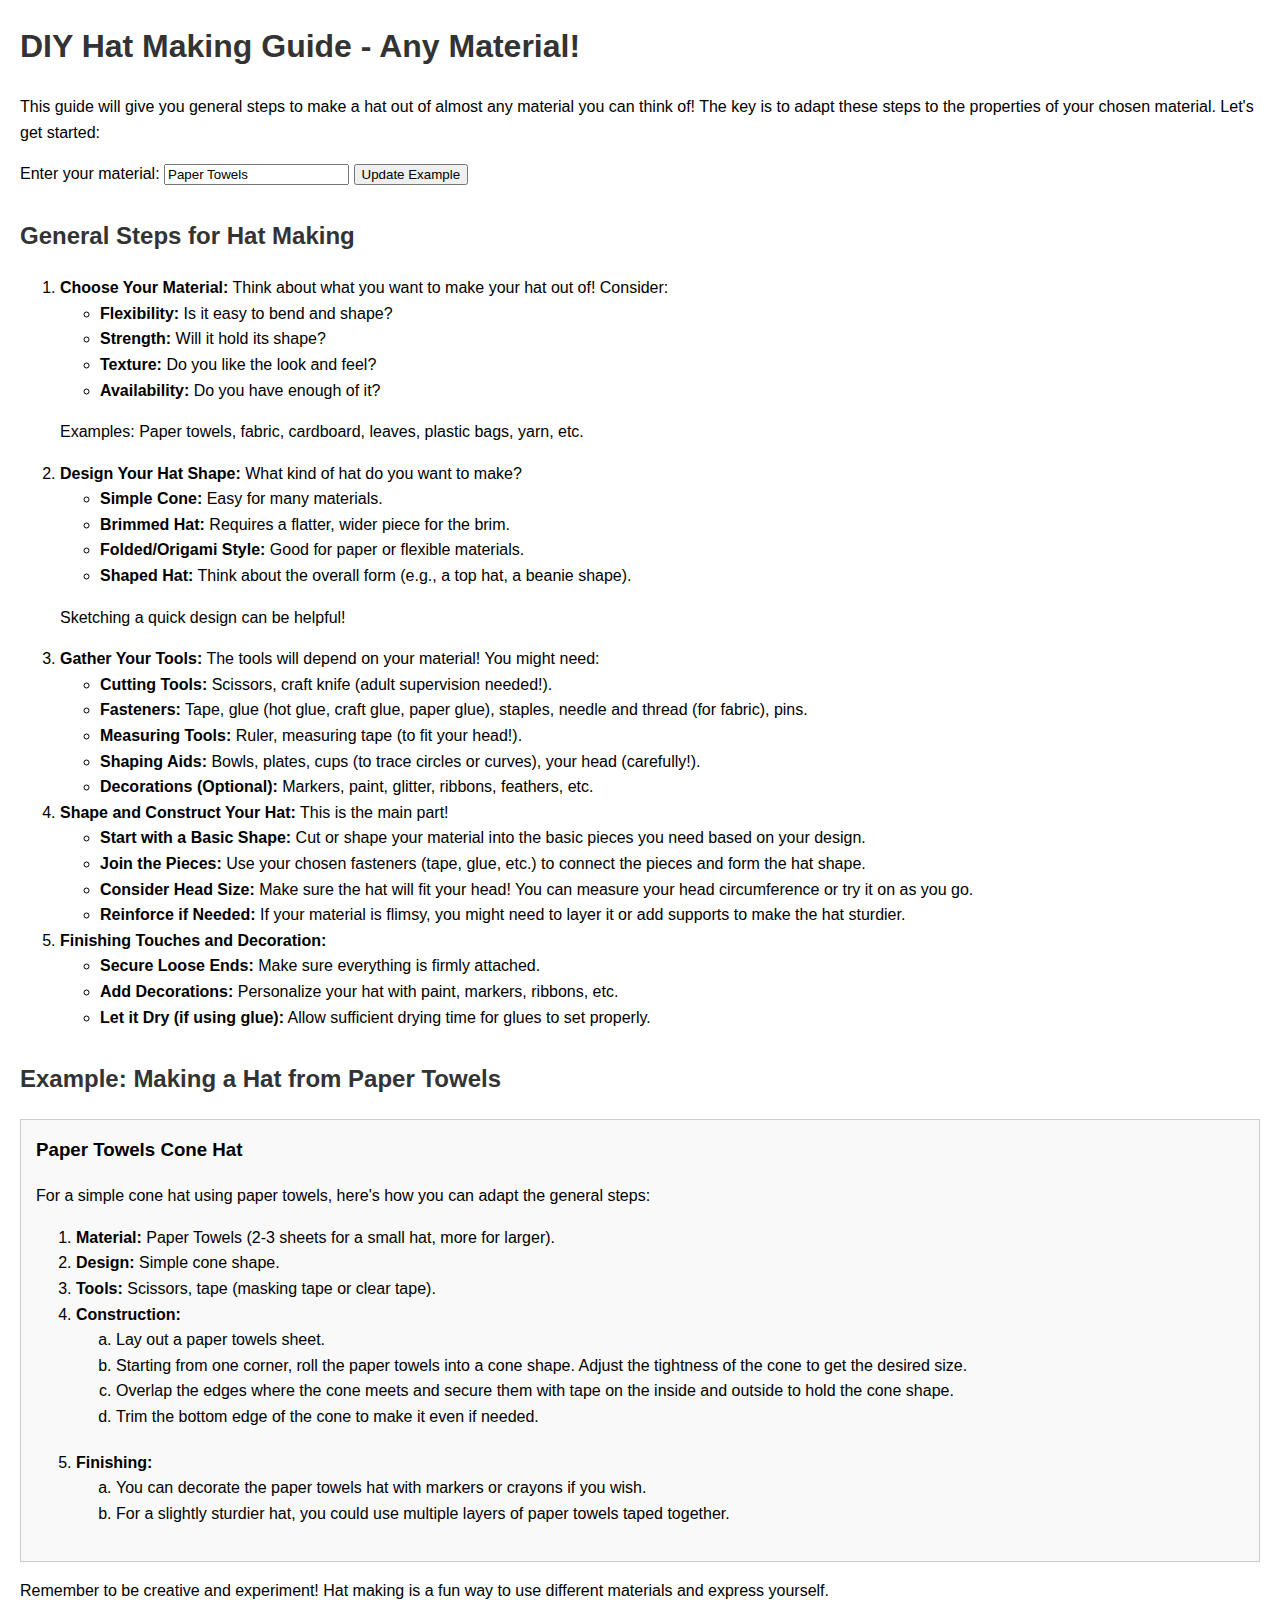
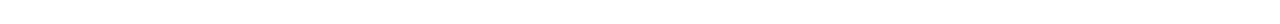
<file: index.html>
<!DOCTYPE html>
<html lang="en">
<head>
    <meta charset="UTF-8">
    <meta name="viewport" content="width=device-width, initial-scale=1.0">
    <title>DIY Hat Making Guide - Any Material!</title>
    <style>
        body {
            font-family: sans-serif;
            margin: 20px;
            line-height: 1.6;
        }
        h1, h2 {
            color: #333;
        }
        h2 {
            margin-top: 30px;
        }
        ol {
            margin-bottom: 20px;
        }
        strong {
            font-weight: bold;
        }
        .example {
            border: 1px solid #ccc;
            padding: 15px;
            margin-top: 20px;
            background-color: #f9f9f9;
        }
        .example h3 {
            margin-top: 0;
        }
    </style>
</head>
<body>
    <h1>DIY Hat Making Guide - Any Material!</h1>

    <p>This guide will give you general steps to make a hat out of almost any material you can think of!  The key is to adapt these steps to the properties of your chosen material. Let's get started:</p>

    <div>
        <label for="materialInput">Enter your material:</label>
        <input type="text" id="materialInput" value="Paper Towels"> <button onclick="updateMaterial()">Update Example</button>
    </div>

    <h2>General Steps for Hat Making</h2>

    <ol>
        <li><strong>Choose Your Material:</strong>  Think about what you want to make your hat out of!  Consider:
            <ul>
                <li><strong>Flexibility:</strong>  Is it easy to bend and shape?</li>
                <li><strong>Strength:</strong> Will it hold its shape?</li>
                <li><strong>Texture:</strong>  Do you like the look and feel?</li>
                <li><strong>Availability:</strong> Do you have enough of it?</li>
            </ul>
            <p>Examples: Paper towels, fabric, cardboard, leaves, plastic bags, yarn, etc.</p>
        </li>

        <li><strong>Design Your Hat Shape:</strong> What kind of hat do you want to make?
            <ul>
                <li><strong>Simple Cone:</strong> Easy for many materials.</li>
                <li><strong>Brimmed Hat:</strong> Requires a flatter, wider piece for the brim.</li>
                <li><strong>Folded/Origami Style:</strong> Good for paper or flexible materials.</li>
                <li><strong>Shaped Hat:</strong>  Think about the overall form (e.g., a top hat, a beanie shape).</li>
            </ul>
            <p>Sketching a quick design can be helpful!</p>
        </li>

        <li><strong>Gather Your Tools:</strong>  The tools will depend on your material!  You might need:
            <ul>
                <li><strong>Cutting Tools:</strong> Scissors, craft knife (adult supervision needed!).</li>
                <li><strong>Fasteners:</strong> Tape, glue (hot glue, craft glue, paper glue), staples, needle and thread (for fabric), pins.</li>
                <li><strong>Measuring Tools:</strong> Ruler, measuring tape (to fit your head!).</li>
                <li><strong>Shaping Aids:</strong> Bowls, plates, cups (to trace circles or curves), your head (carefully!).</li>
                <li><strong>Decorations (Optional):</strong> Markers, paint, glitter, ribbons, feathers, etc.</li>
            </ul>
        </li>

        <li><strong>Shape and Construct Your Hat:</strong> This is the main part!
            <ul>
                <li><strong>Start with a Basic Shape:</strong>  Cut or shape your material into the basic pieces you need based on your design.</li>
                <li><strong>Join the Pieces:</strong> Use your chosen fasteners (tape, glue, etc.) to connect the pieces and form the hat shape.</li>
                <li><strong>Consider Head Size:</strong>  Make sure the hat will fit your head! You can measure your head circumference or try it on as you go.</li>
                <li><strong>Reinforce if Needed:</strong>  If your material is flimsy, you might need to layer it or add supports to make the hat sturdier.</li>
            </ul>
        </li>

        <li><strong>Finishing Touches and Decoration:</strong>
            <ul>
                <li><strong>Secure Loose Ends:</strong> Make sure everything is firmly attached.</li>
                <li><strong>Add Decorations:</strong>  Personalize your hat with paint, markers, ribbons, etc.</li>
                <li><strong>Let it Dry (if using glue):</strong> Allow sufficient drying time for glues to set properly.</li>
            </ul>
        </li>
    </ol>

    <h2>Example: Making a Hat from <span id="materialNameHeading">Paper Towels</span></h2>

    <div class="example">
        <h3><span id="materialNameExample">Paper Towel</span> Cone Hat</h3>
        <p>For a simple cone hat using <span id="materialNamePara">paper towels</span>, here's how you can adapt the general steps:</p>

        <ol>
            <li><strong>Material:</strong> <span id="materialNameList">Paper towels</span> (2-3 sheets for a small hat, more for larger).</li>
            <li><strong>Design:</strong> Simple cone shape.</li>
            <li><strong>Tools:</strong> Scissors, tape (masking tape or clear tape).</li>
            <li><strong>Construction:</strong>
                <ol type="a">
                    <li>Lay out a <span id="materialNameConstruction">paper towel</span> sheet.</li>
                    <li>Starting from one corner, roll the <span id="materialNameConstruction2">paper towel</span> into a cone shape. Adjust the tightness of the cone to get the desired size.</li>
                    <li>Overlap the edges where the cone meets and secure them with tape on the inside and outside to hold the cone shape.</li>
                    <li>Trim the bottom edge of the cone to make it even if needed.</li>
                </ol>
            </li>
            <li><strong>Finishing:</strong>
                <ol type="a">
                    <li>You can decorate the <span id="materialNameFinishing">paper towel</span> hat with markers or crayons if you wish.</li>
                    <li>For a slightly sturdier hat, you could use multiple layers of <span id="materialNameFinishing2">paper towels</span> taped together.</li>
                </ol>
            </li>
        </ol>
    </div>

    <p>Remember to be creative and experiment! Hat making is a fun way to use different materials and express yourself.</p>

    <script>
        function updateMaterial() {
            const materialInput = document.getElementById("materialInput");
            const materialName = materialInput.value;

            document.getElementById("materialNameHeading").textContent = materialName;
            document.getElementById("materialNameExample").textContent = materialName;
            document.getElementById("materialNamePara").textContent = materialName.toLowerCase(); // lowercase in paragraph
            document.getElementById("materialNameList").textContent = materialName;
            document.getElementById("materialNameConstruction").textContent = materialName.toLowerCase(); // lowercase in construction
            document.getElementById("materialNameConstruction2").textContent = materialName.toLowerCase(); // lowercase in construction
            document.getElementById("materialNameFinishing").textContent = materialName.toLowerCase(); // lowercase in finishing
            document.getElementById("materialNameFinishing2").textContent = materialName.toLowerCase(); // lowercase in finishing
        }

        // Initial update on page load to use the default value from the input
        window.onload = updateMaterial;
    </script>

</body>
</html>
</file>
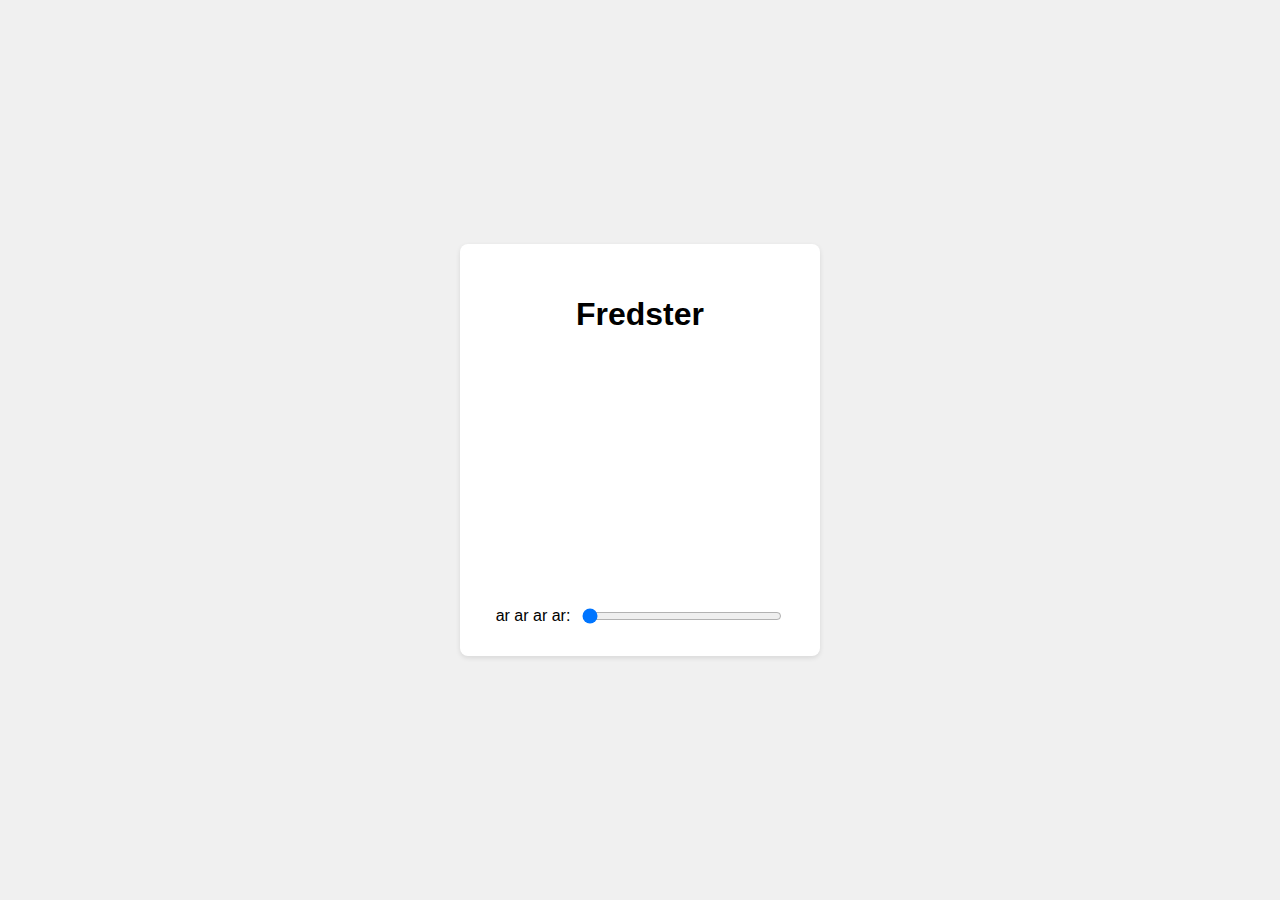
<file: fna/index.html>
<!DOCTYPE html>
<html lang="en">
<head>
    <meta charset="UTF-8">
    <meta name="viewport" content="width=device-width, initial-scale=1.0">
    <title>Fredster</title> 
    <link rel="stylesheet" href="style.css">
</head>
<body>
    <div class="container">
        <h1>Fredster</h1>
        <img id="freddy-image" src="freddy.png" alt="Freddy Fazbear">

        <div class="slider-container">
            <label for="freddy-slider">ar ar ar ar:</label>
            <input type="range" id="freddy-slider" name="freddy-slider" min="0" max="100" value="0">
        </div>

        <audio id="freddy-audio" loop> <source src="freddy.mp3" type="audio/mpeg"> Your browser does not support the audio element. </audio> </div>  <script src="script.js"></script>
</body>
</html>
</file>
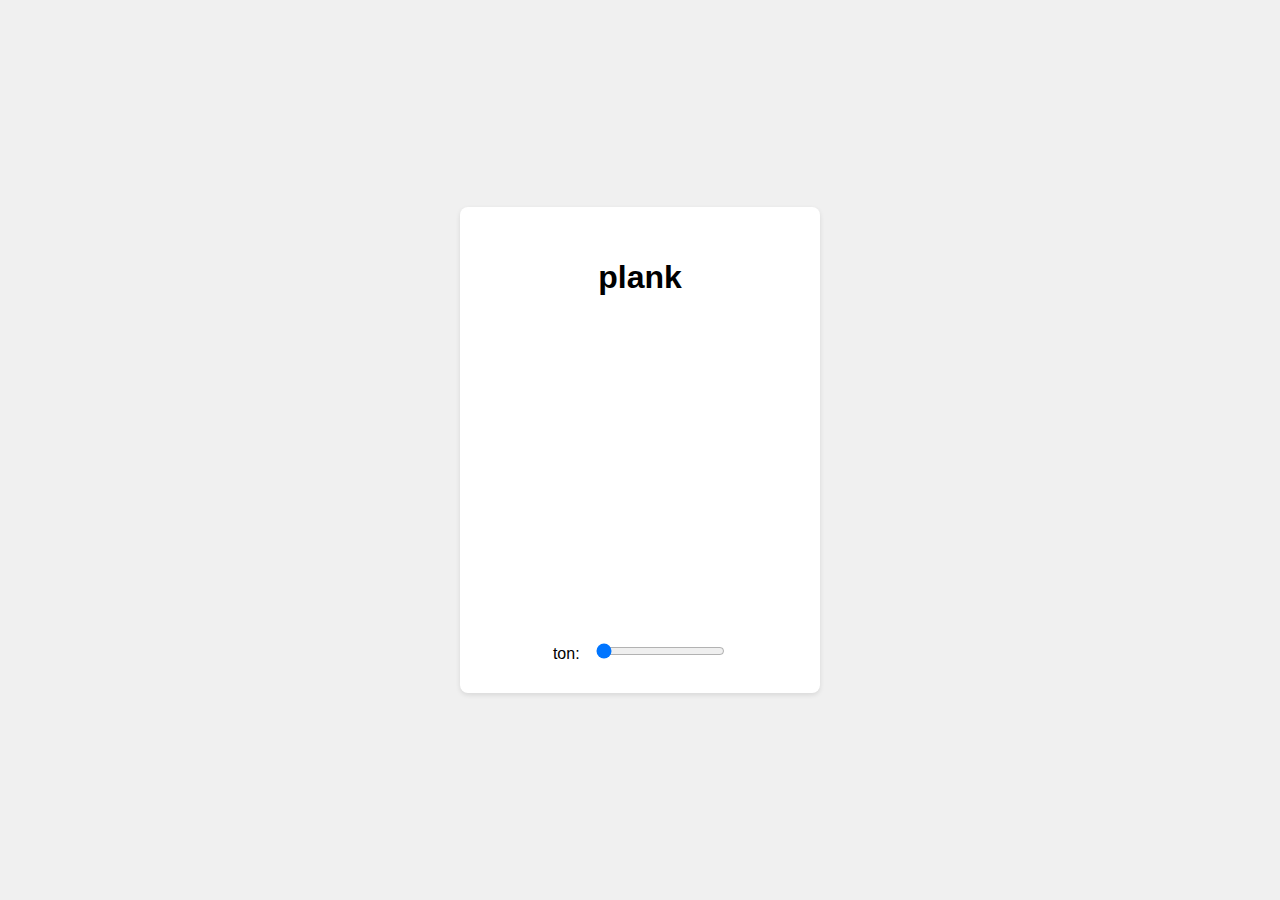
<file: plankton/index.html>
<!DOCTYPE html>
<html lang="en">
<head>
    <meta charset="UTF-8">
    <meta name="viewport" content="width=device-width, initial-scale=1.0">
    <title>plank</title>
    <link rel="stylesheet" href="style.css">
</head>
<body>
    <div class="container">
        <h1>plank</h1>
        <img id="plankton-image" src="plankton.png" alt="Plankton">

        <div class="slider-container">
            <label for="plankton-slider">ton:</label>
        <input type="range" id="plankton-slider" name="plankton-slider" min="0" max="100" value="0">
        </div>

        <audio id="plankton-audio" loop> <source src="plankton_moan.mp3" type="audio/mpeg"> Your browser does not support the audio element. </audio> </div>  <script src="script.js"></script>
</body>
</html>
</file>
<file: fna/style.css>
body {
    font-family: sans-serif;
    background-color: #f0f0f0;
    display: flex;
    justify-content: center;
    align-items: center;
    min-height: 100vh;
    margin: 0;
}

.container {
    background-color: white;
    padding: 30px;
    border-radius: 8px;
    box-shadow: 0 2px 5px rgba(0, 0, 0, 0.1);
    text-align: center;
}

h1 {
    margin-bottom: 20px;
}

#freddy-image {
    max-width: 300px; /* Adjust size as needed */
    height: auto;
    display: block; /* Prevent extra space below image */
    margin: 0 auto 20px; /* Center image and add margin below */
    opacity: 0; /* Set initial opacity to 0 (completely transparent) */
}

.slider-container {
    display: flex;
    align-items: center;
    justify-content: center;
}

.slider-container label {
    margin-right: 10px;
}

#freddy-slider {
    width: 200px; /* Adjust slider width as needed */
}
</file>
<file: plankton/style.css>
body {
    font-family: sans-serif;
    background-color: #f0f0f0;
    display: flex;
    justify-content: center;
    align-items: center;
    min-height: 100vh;
    margin: 0;
}

.container {
    background-color: white;
    padding: 30px;
    border-radius: 8px;
    box-shadow: 0 2px 5px rgba(0, 0, 0, 0.1);
    text-align: center;
}

h1 {
    margin-bottom: 20px;
}
#plankton-image { /* Changed ID to match Plankton image */
    max-width: 300px; /* Adjust size as needed */
    height: auto;
    display: block; /* Prevent extra space below image */
    margin: 0 auto 20px; /* Center image and add margin below */
    opacity: 0; /* Set initial opacity to 0 (completely transparent) */
}
}

.slider-container {
    display: flex;
    align-items: center;
    justify-content: center;
}

.slider-container label {
    margin-right: 10px;
}

#freddy-slider { /* We'll still use this ID in JS, but adjust comment */
    width: 200px; /* Adjust slider width as needed */
}
</file>
